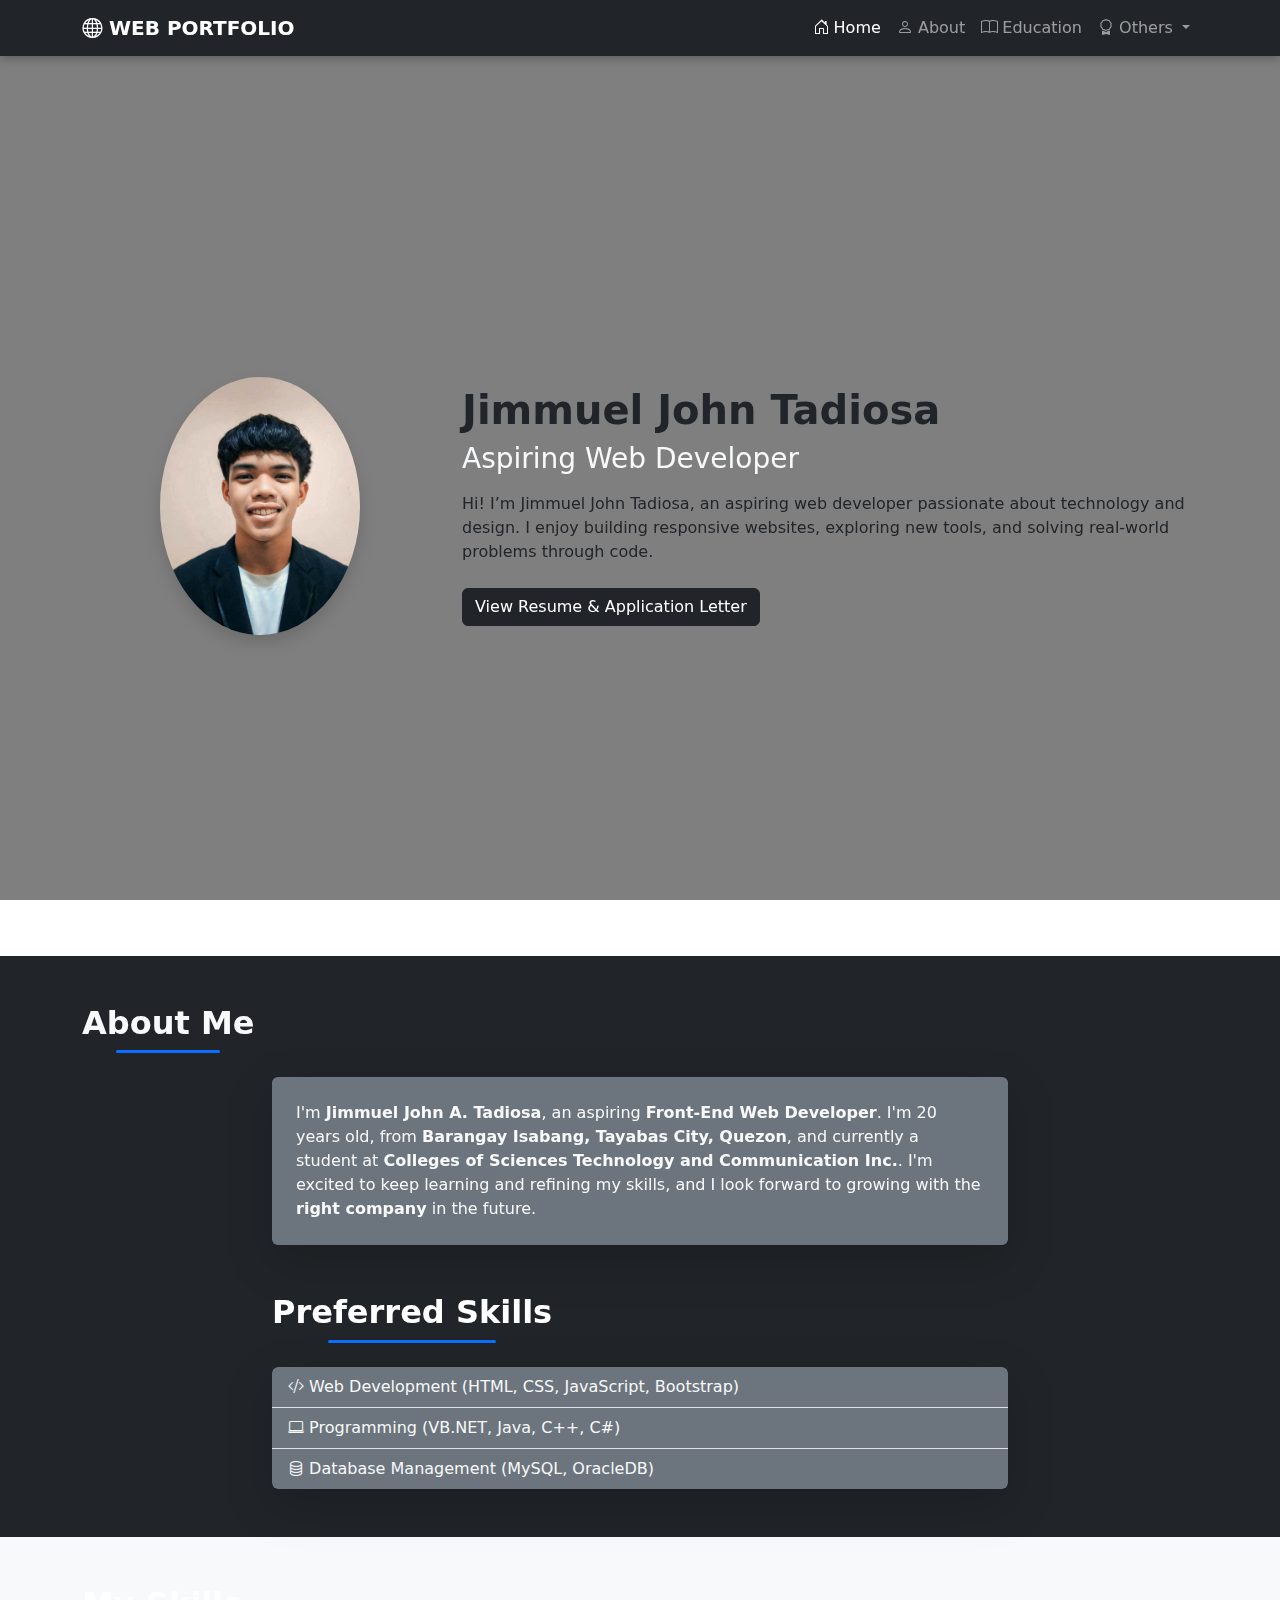
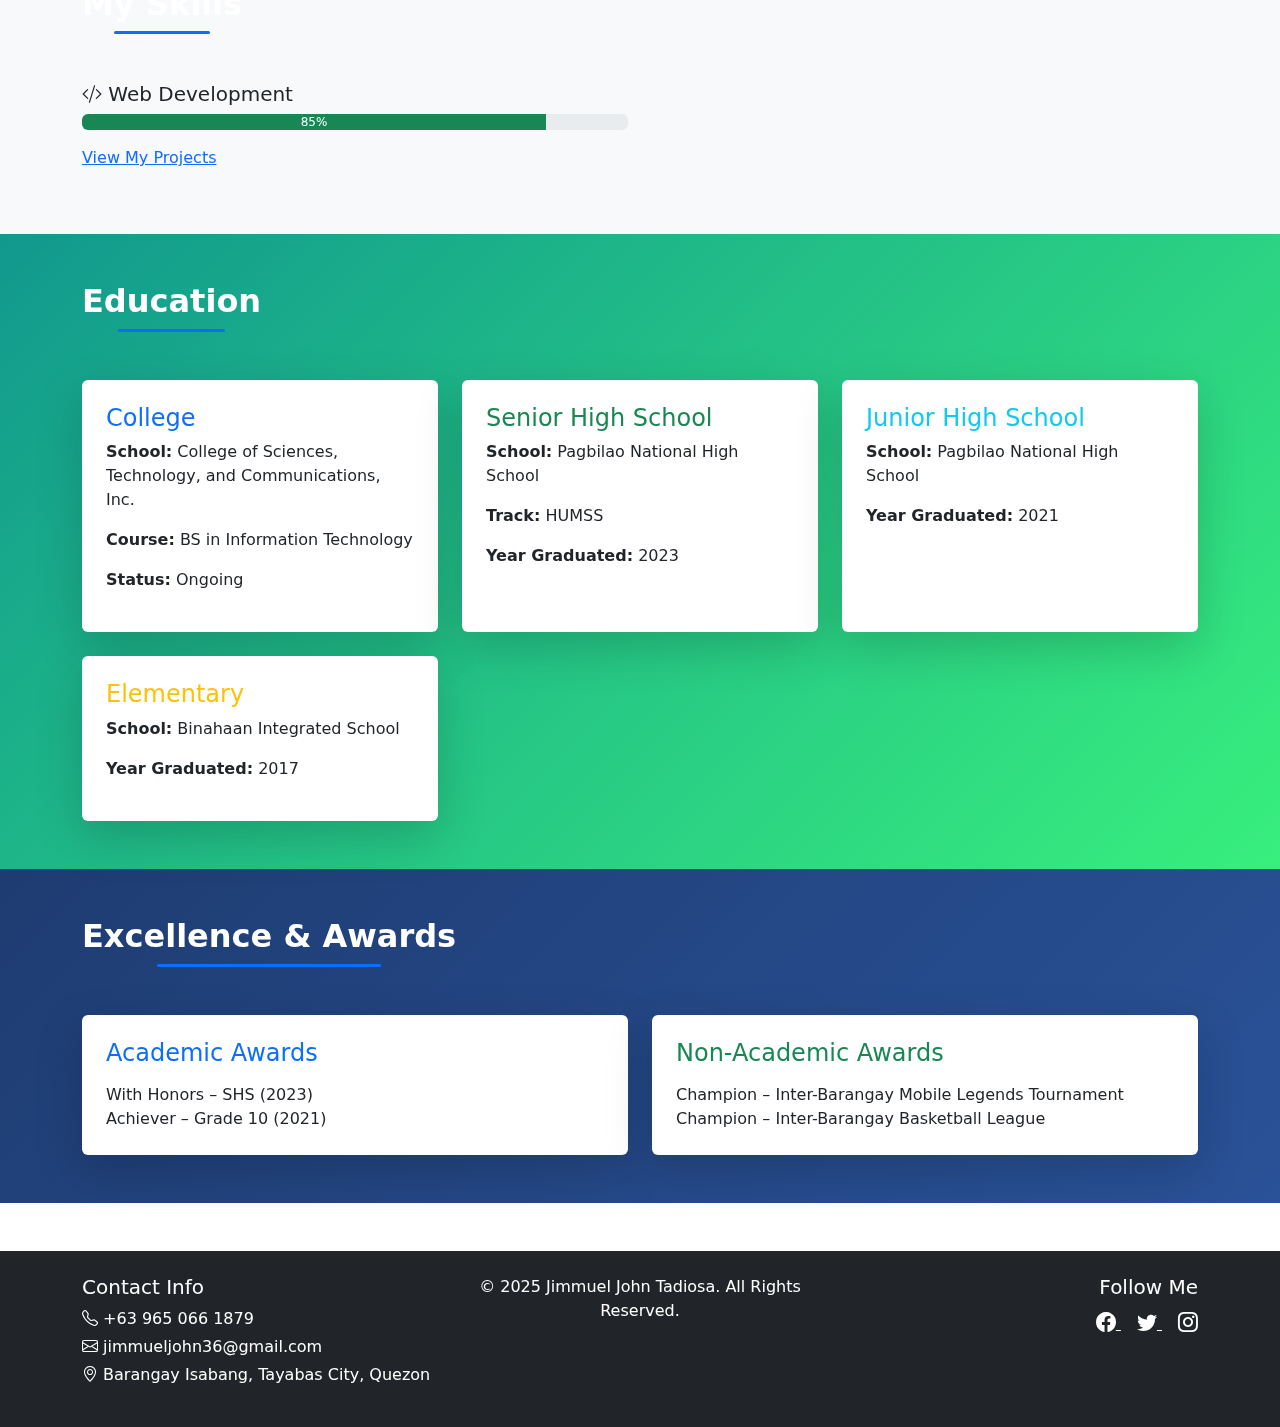
<file: index.html>
<!DOCTYPE html>
<html lang="en">
<head>
  <meta charset="UTF-8">
  <meta name="viewport" content="width=device-width, initial-scale=1.0">
  <title>Web Portfolio | Jimmuel John Tadiosa</title>
  <link rel="stylesheet" href="style.css">
  <link href="https://fonts.googleapis.com/css2?family=Roboto:wght@400;500;700&display=swap" rel="stylesheet">
  <link rel="stylesheet" href="https://cdn.jsdelivr.net/npm/bootstrap@5.3.2/dist/css/bootstrap.min.css">
  <!-- Bootstrap Icons -->
  <link rel="stylesheet" href="https://cdn.jsdelivr.net/npm/bootstrap-icons@1.11.1/font/bootstrap-icons.css">
  <style>
    html {
      scroll-behavior: smooth;
    }
  </style>
</head>
<body>
 
  <!-- Navbar -->
  <nav id="mainNavbar" class="navbar navbar-expand-lg navbar-dark bg-dark">
    <div class="container">
      <a class="navbar-brand fw-bold" href="#"><i class="bi bi-globe"></i> WEB PORTFOLIO</a>
      <button class="navbar-toggler" type="button" data-bs-toggle="collapse" 
              data-bs-target="#navbarNav" aria-controls="navbarNav" 
              aria-expanded="false" aria-label="Toggle navigation">
        <span class="navbar-toggler-icon"></span>
      </button>
      
      <div class="collapse navbar-collapse" id="navbarNav">
        <ul class="navbar-nav ms-auto text-center">
          <li class="nav-item"><a class="nav-link active" href="#header"><i class="bi bi-house-door"></i> Home</a></li>
          <li class="nav-item"><a class="nav-link" href="#about"><i class="bi bi-person"></i> About</a></li>
          <li class="nav-item"><a class="nav-link" href="#education"><i class="bi bi-book"></i> Education</a></li>
          
          <!-- Dropdown Menu -->
          <li class="nav-item dropdown">
            <a class="nav-link dropdown-toggle" href="#" id="othersDropdown" role="button" data-bs-toggle="dropdown" aria-expanded="false">
              <i class="bi bi-award"></i> Others
            </a>
            <ul class="dropdown-menu" aria-labelledby="othersDropdown">
              <li><a class="dropdown-item" href="#awards">Awards</a></li>
              <li><a class="dropdown-item" href="#contact">Contact</a></li>
            </ul>
          </li>
        </ul>
      </div>
    </div>
  </nav>

  <!-- Header -->
  <section id="header" class="min-vh-100 d-flex align-items-center">
    <div class="container text-center text-md-start">
      <div class="row align-items-center">
        <div class="col-md-4 mb-4 mb-md-0 text-center">
          <img src="./JMpic.jpg" alt="Profile picture of Jimmuel John Tadiosa" class="img-fluid rounded-circle shadow" width="200" height="200">
        </div>
        <div class="col-md-8">
          <h1 class="fw-bold">Jimmuel John Tadiosa</h1>
          <h3 class="text-light">Aspiring Web Developer</h3>
          <p class="mt-3">
            Hi! I’m Jimmuel John Tadiosa, an aspiring web developer passionate about technology and design. 
            I enjoy building responsive websites, exploring new tools, and solving real-world problems through code.
          </p>
          <button class="btn btn-dark mt-2" type="button" data-bs-toggle="collapse" 
                  data-bs-target="#documentsCollapse" aria-expanded="false" 
                  aria-controls="documentsCollapse">
            View Resume & Application Letter
          </button>

          <div class="collapse mt-3" id="documentsCollapse">
            <div class="card card-body bg-light">
              <a href="./resume.jm.jpg" class="btn btn-primary mb-2" target="_blank">Download Resume</a>
              <a href="./application-letter-jm.docx" class="btn btn-outline-primary" target="_blank">View Application Letter</a>
            </div>
          </div>
        </div>
      </div>
    </div>
  </section>

  <!-- About -->
  <section id="about" class="py-5 bg-dark text-light">
    <div class="container">
      <h2 class="section-title mb-4 text-center text-light">About Me</h2>
      <div class="row justify-content-center mb-5">
        <div class="col-lg-8">
          <div class="card p-4 bg-secondary text-light border-0 shadow-lg">
            <p class="mb-0">
              I'm <strong>Jimmuel John A. Tadiosa</strong>, an aspiring <strong>Front-End Web Developer</strong>. 
              I'm 20 years old, from <strong>Barangay Isabang, Tayabas City, Quezon</strong>, and currently a student at 
              <strong>Colleges of Sciences Technology and Communication Inc.</strong>. 
              I'm excited to keep learning and refining my skills, and I look forward to growing with the 
              <strong>right company</strong> in the future.
            </p>
          </div>
        </div>
      </div>
  
      <div class="row justify-content-center">
        <div class="col-md-8">
          <h2 class="fw-bold text-center mb-4">Preferred Skills</h2>
          <ul class="list-group list-group-flush shadow-lg rounded overflow-hidden">
            <li class="list-group-item bg-secondary text-light"> <i class="bi bi-code-slash"></i> Web Development (HTML, CSS, JavaScript, Bootstrap)</li>
            <li class="list-group-item bg-secondary text-light"> <i class="bi bi-laptop"></i> Programming (VB.NET, Java, C++, C#)</li>
            <li class="list-group-item bg-secondary text-light"> <i class="bi bi-database"></i> Database Management (MySQL, OracleDB)</li>
          </ul>
        </div>
      </div>
    </div>
  </section>
  <section id="skills" class="py-5 bg-light">
  <div class="container">
    <h2 class="text-center mb-5">My Skills</h2>
    <div class="row gy-4">
      
      <div class="col-md-6">
        <h5><i class="bi bi-code-slash"></i> Web Development</h5>
        <div class="progress mb-3">
          <div class="progress-bar bg-success" role="progressbar" style="width: 85%;">85%</div>
        </div>
        <p><a href="https://github.com/jimmueljohn36" target="_blank">View My Projects</a></p>
      </div>
    </div>
  </div>
</section>


  <!-- Education -->
  <section id="education" class="py-5" style="background: linear-gradient(135deg, #11998e, #38ef7d);">
    <div class="container">
      <h2 class="text-center text-white mb-5">Education</h2>
      <div class="row gy-4">
        <div class="col-md-4">
          <div class="card shadow-lg border-0 p-4 h-100">
            <h4 class="text-primary"> College</h4>
            <p><strong>School:</strong> College of Sciences, Technology, and Communications, Inc.</p>
            <p><strong>Course:</strong> BS in Information Technology</p>
            <p><strong>Status:</strong> Ongoing</p>
          </div>
        </div>

        <div class="col-md-4">
          <div class="card shadow-lg border-0 p-4 h-100">
            <h4 class="text-success"> Senior High School</h4>
            <p><strong>School:</strong> Pagbilao National High School</p>
            <p><strong>Track:</strong> HUMSS</p>
            <p><strong>Year Graduated:</strong> 2023</p>
          </div>
        </div>

        <div class="col-md-4">
          <div class="card shadow-lg border-0 p-4 h-100">
            <h4 class="text-info"> Junior High School</h4>
            <p><strong>School:</strong> Pagbilao National High School</p>
            <p><strong>Year Graduated:</strong> 2021</p>
          </div>
        </div>
        <div class="col-md-4">
         <div class="card shadow-lg border-0 p-4 h-100">
           <h4 class="text-warning"> Elementary</h4>
           <p><strong>School:</strong> Binahaan Integrated School</p>
           <p><strong>Year Graduated:</strong> 2017</p>
          </div>
        </div>
      </div>
    </div>
  </section>

  <!-- Awards -->
  <section id="awards" class="py-5" style="background: linear-gradient(135deg, #1e3c72, #2a5298);">
    <div class="container">
      <h2 class="section-title text-center text-white mb-5">Excellence & Awards</h2>
      <div class="row gy-4">
        <div class="col-md-6">
          <div class="card shadow-lg border-0 h-100 p-4">
            <h4 class="text-primary mb-3"> Academic Awards</h4>
            <ul class="list-unstyled mb-0">
              <li> With Honors – SHS (2023)</li>
              <li> Achiever – Grade 10 (2021)</li>
            </ul>
          </div>
        </div>
        <div class="col-md-6">
          <div class="card shadow-lg border-0 h-100 p-4">
            <h4 class="text-success mb-3"> Non-Academic Awards</h4>
            <ul class="list-unstyled mb-0">
              <li> Champion – Inter-Barangay Mobile Legends Tournament</li>
              <li> Champion – Inter-Barangay Basketball League</li>
            </ul>
          </div>
        </div>
      </div>
    </div>
  </section>

 <!-- Footer -->
<footer id="contact" class="bg-dark text-white py-4 mt-5">
  <div class="container">
    <div class="row align-items-start">
      
      <!-- Contact Information -->
      <div class="col-md-4 mb-3">
        <h5>Contact Info</h5>
        <p class="mb-1"><i class="bi bi-telephone"></i> +63 965 066 1879</p>
        <p class="mb-1"><i class="bi bi-envelope"></i> jimmueljohn36@gmail.com</p>
        <p class="mb-0"><i class="bi bi-geo-alt"></i> Barangay Isabang, Tayabas City, Quezon</p>
      </div>

      <!-- Copyright -->
      <div class="col-md-4 text-center mb-3">
        <p class="mb-0">&copy; 2025 Jimmuel John Tadiosa. All Rights Reserved.</p>
      </div>

      <!-- Social Media Icons -->
      <div class="col-md-4 text-md-end text-center">
        <h5>Follow Me</h5>
        <a href="https://facebook.com/" target="_blank" class="text-white me-3">
          <i class="bi bi-facebook fs-5"></i>
        </a>
        <a href="https://twitter.com/" target="_blank" class="text-white me-3">
          <i class="bi bi-twitter fs-5"></i>
        </a>
        <a href="https://instagram.com/" target="_blank" class="text-white">
          <i class="bi bi-instagram fs-5"></i>
        </a>
      </div>
    </div>
  </div>
</footer>

  <!-- Bootstrap JS -->
  <script src="https://cdn.jsdelivr.net/npm/bootstrap@5.3.2/dist/js/bootstrap.bundle.min.js"></script>
  
  <!-- Sticky Navbar Script -->
  <script>
    window.addEventListener("scroll", function () {
      const navbar = document.getElementById("mainNavbar");
      if (window.scrollY > 100) {
        navbar.classList.add("fixed-top", "shadow");
      } else {
        navbar.classList.remove("fixed-top", "shadow");
      }
    });
  </script>
</body>
</html>
</file>
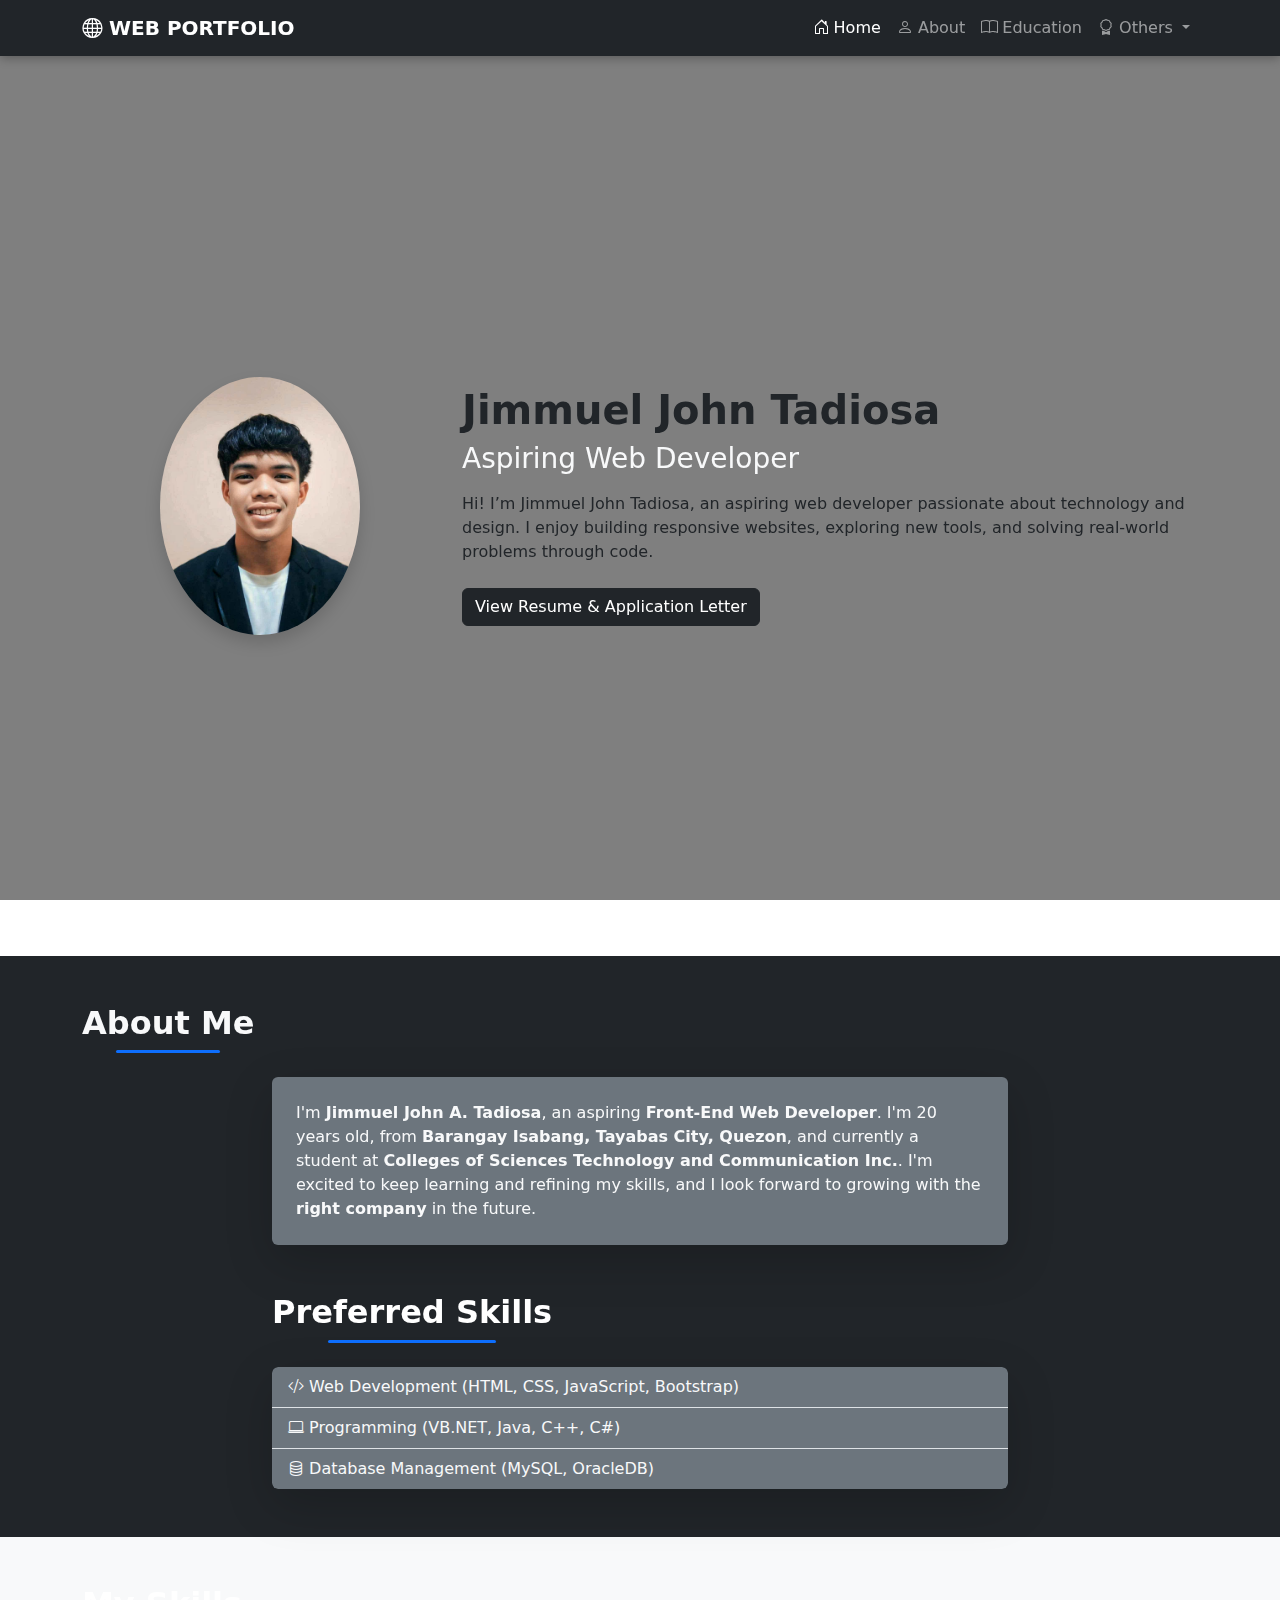
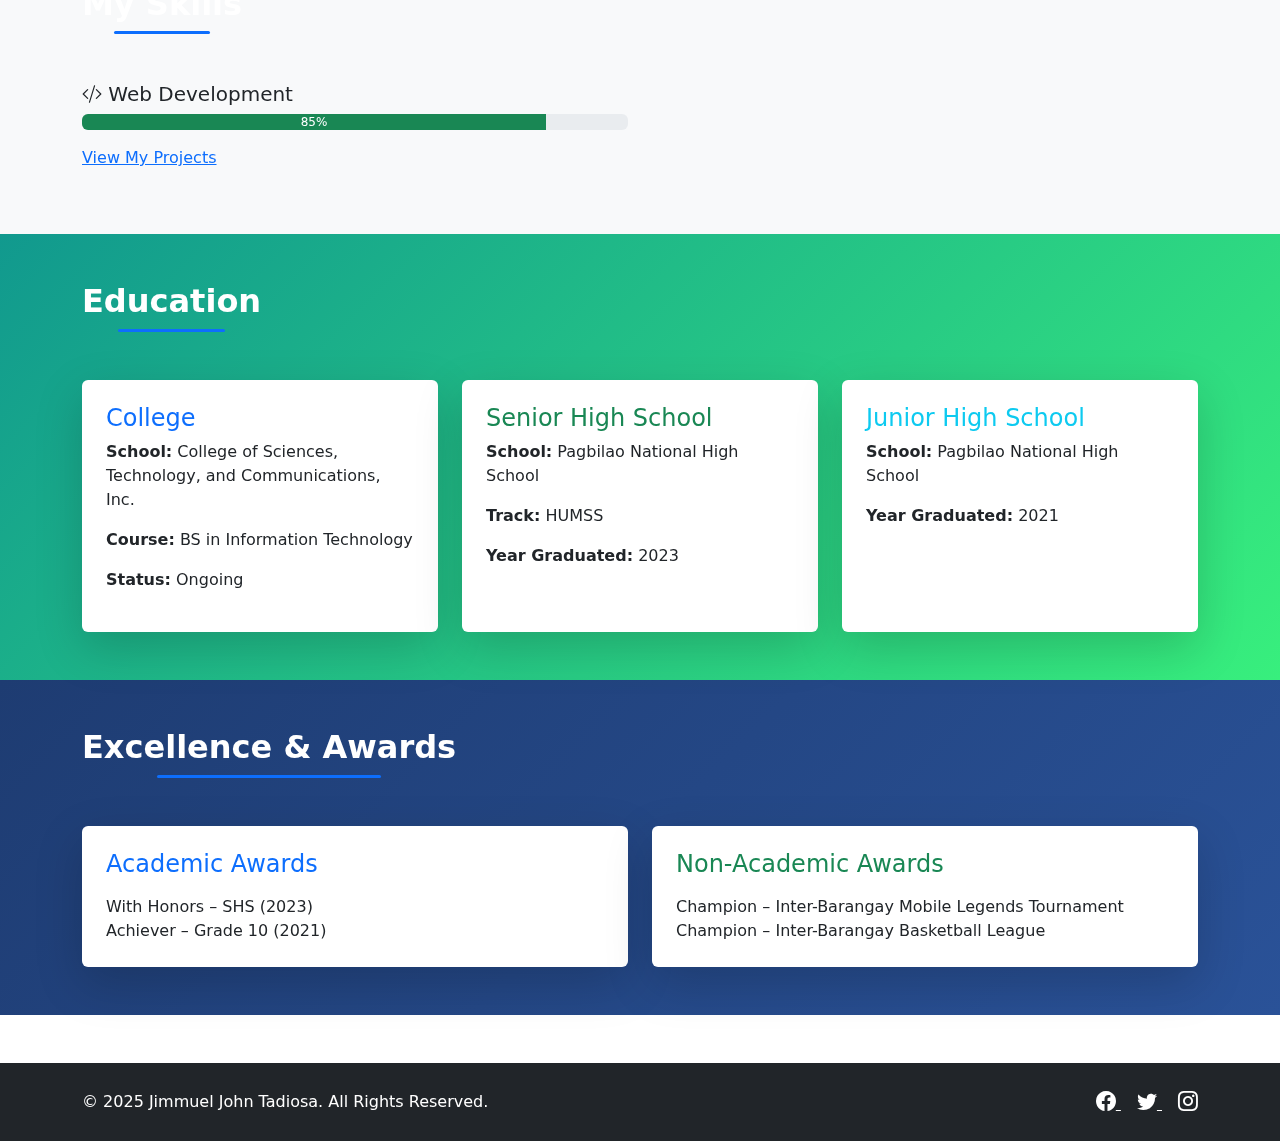
<file: index.html.html>
<!DOCTYPE html>
<html lang="en">
<head>
  <meta charset="UTF-8">
  <meta name="viewport" content="width=device-width, initial-scale=1.0">
  <title>Web Portfolio | Jimmuel John Tadiosa</title>
  <link rel="stylesheet" href="style.css">
  <link href="https://fonts.googleapis.com/css2?family=Roboto:wght@400;500;700&display=swap" rel="stylesheet">
  <link rel="stylesheet" href="https://cdn.jsdelivr.net/npm/bootstrap@5.3.2/dist/css/bootstrap.min.css">
  <!-- Bootstrap Icons -->
  <link rel="stylesheet" href="https://cdn.jsdelivr.net/npm/bootstrap-icons@1.11.1/font/bootstrap-icons.css">
  <style>
    html {
      scroll-behavior: smooth;
    }
  </style>
</head>
<body>
 
  <!-- Navbar -->
  <nav id="mainNavbar" class="navbar navbar-expand-lg navbar-dark bg-dark">
    <div class="container">
      <a class="navbar-brand fw-bold" href="#"><i class="bi bi-globe"></i> WEB PORTFOLIO</a>
      <button class="navbar-toggler" type="button" data-bs-toggle="collapse" 
              data-bs-target="#navbarNav" aria-controls="navbarNav" 
              aria-expanded="false" aria-label="Toggle navigation">
        <span class="navbar-toggler-icon"></span>
      </button>
      
      <div class="collapse navbar-collapse" id="navbarNav">
        <ul class="navbar-nav ms-auto text-center">
          <li class="nav-item"><a class="nav-link active" href="#header"><i class="bi bi-house-door"></i> Home</a></li>
          <li class="nav-item"><a class="nav-link" href="#about"><i class="bi bi-person"></i> About</a></li>
          <li class="nav-item"><a class="nav-link" href="#education"><i class="bi bi-book"></i> Education</a></li>
          
          <!-- Dropdown Menu -->
          <li class="nav-item dropdown">
            <a class="nav-link dropdown-toggle" href="#" id="othersDropdown" role="button" data-bs-toggle="dropdown" aria-expanded="false">
              <i class="bi bi-award"></i> Others
            </a>
            <ul class="dropdown-menu" aria-labelledby="othersDropdown">
              <li><a class="dropdown-item" href="#awards">Awards</a></li>
              <li><a class="dropdown-item" href="#contact">Contact</a></li>
            </ul>
          </li>
        </ul>
      </div>
    </div>
  </nav>

  <!-- Header -->
  <section id="header" class="min-vh-100 d-flex align-items-center">
    <div class="container text-center text-md-start">
      <div class="row align-items-center">
        <div class="col-md-4 mb-4 mb-md-0 text-center">
          <img src="./JMpic.jpg" alt="Profile picture of Jimmuel John Tadiosa" class="img-fluid rounded-circle shadow" width="200" height="200">
        </div>
        <div class="col-md-8">
          <h1 class="fw-bold">Jimmuel John Tadiosa</h1>
          <h3 class="text-light">Aspiring Web Developer</h3>
          <p class="mt-3">
            Hi! I’m Jimmuel John Tadiosa, an aspiring web developer passionate about technology and design. 
            I enjoy building responsive websites, exploring new tools, and solving real-world problems through code.
          </p>
          <button class="btn btn-dark mt-2" type="button" data-bs-toggle="collapse" 
                  data-bs-target="#documentsCollapse" aria-expanded="false" 
                  aria-controls="documentsCollapse">
            View Resume & Application Letter
          </button>

          <div class="collapse mt-3" id="documentsCollapse">
            <div class="card card-body bg-light">
              <a href="./resume.jm.jpg" class="btn btn-primary mb-2" target="_blank">Download Resume</a>
              <a href="./application-letter-jm.docx" class="btn btn-outline-primary" target="_blank">View Application Letter</a>
            </div>
          </div>
        </div>
      </div>
    </div>
  </section>

  <!-- About -->
  <section id="about" class="py-5 bg-dark text-light">
    <div class="container">
      <h2 class="section-title mb-4 text-center text-light">About Me</h2>
      <div class="row justify-content-center mb-5">
        <div class="col-lg-8">
          <div class="card p-4 bg-secondary text-light border-0 shadow-lg">
            <p class="mb-0">
              I'm <strong>Jimmuel John A. Tadiosa</strong>, an aspiring <strong>Front-End Web Developer</strong>. 
              I'm 20 years old, from <strong>Barangay Isabang, Tayabas City, Quezon</strong>, and currently a student at 
              <strong>Colleges of Sciences Technology and Communication Inc.</strong>. 
              I'm excited to keep learning and refining my skills, and I look forward to growing with the 
              <strong>right company</strong> in the future.
            </p>
          </div>
        </div>
      </div>
  
      <div class="row justify-content-center">
        <div class="col-md-8">
          <h2 class="fw-bold text-center mb-4">Preferred Skills</h2>
          <ul class="list-group list-group-flush shadow-lg rounded overflow-hidden">
            <li class="list-group-item bg-secondary text-light"> <i class="bi bi-code-slash"></i> Web Development (HTML, CSS, JavaScript, Bootstrap)</li>
            <li class="list-group-item bg-secondary text-light"> <i class="bi bi-laptop"></i> Programming (VB.NET, Java, C++, C#)</li>
            <li class="list-group-item bg-secondary text-light"> <i class="bi bi-database"></i> Database Management (MySQL, OracleDB)</li>
          </ul>
        </div>
      </div>
    </div>
  </section>
  <section id="skills" class="py-5 bg-light">
  <div class="container">
    <h2 class="text-center mb-5">My Skills</h2>
    <div class="row gy-4">
      
      <div class="col-md-6">
        <h5><i class="bi bi-code-slash"></i> Web Development</h5>
        <div class="progress mb-3">
          <div class="progress-bar bg-success" role="progressbar" style="width: 85%;">85%</div>
        </div>
        <p><a href="https://github.com/jimmueljohn36" target="_blank">View My Projects</a></p>
      </div>
    </div>
  </div>
</section>


  <!-- Education -->
  <section id="education" class="py-5" style="background: linear-gradient(135deg, #11998e, #38ef7d);">
    <div class="container">
      <h2 class="text-center text-white mb-5">Education</h2>
      <div class="row gy-4">
        <div class="col-md-4">
          <div class="card shadow-lg border-0 p-4 h-100">
            <h4 class="text-primary"> College</h4>
            <p><strong>School:</strong> College of Sciences, Technology, and Communications, Inc.</p>
            <p><strong>Course:</strong> BS in Information Technology</p>
            <p><strong>Status:</strong> Ongoing</p>
          </div>
        </div>

        <div class="col-md-4">
          <div class="card shadow-lg border-0 p-4 h-100">
            <h4 class="text-success"> Senior High School</h4>
            <p><strong>School:</strong> Pagbilao National High School</p>
            <p><strong>Track:</strong> HUMSS</p>
            <p><strong>Year Graduated:</strong> 2023</p>
          </div>
        </div>

        <div class="col-md-4">
          <div class="card shadow-lg border-0 p-4 h-100">
            <h4 class="text-info"> Junior High School</h4>
            <p><strong>School:</strong> Pagbilao National High School</p>
            <p><strong>Year Graduated:</strong> 2021</p>
          </div>
        </div>
      </div>
    </div>
  </section>

  <!-- Awards -->
  <section id="awards" class="py-5" style="background: linear-gradient(135deg, #1e3c72, #2a5298);">
    <div class="container">
      <h2 class="section-title text-center text-white mb-5">Excellence & Awards</h2>
      <div class="row gy-4">
        <div class="col-md-6">
          <div class="card shadow-lg border-0 h-100 p-4">
            <h4 class="text-primary mb-3"> Academic Awards</h4>
            <ul class="list-unstyled mb-0">
              <li> With Honors – SHS (2023)</li>
              <li> Achiever – Grade 10 (2021)</li>
            </ul>
          </div>
        </div>
        <div class="col-md-6">
          <div class="card shadow-lg border-0 h-100 p-4">
            <h4 class="text-success mb-3"> Non-Academic Awards</h4>
            <ul class="list-unstyled mb-0">
              <li> Champion – Inter-Barangay Mobile Legends Tournament</li>
              <li> Champion – Inter-Barangay Basketball League</li>
            </ul>
          </div>
        </div>
      </div>
    </div>
  </section>

 <!-- Footer -->
<footer id="contact" class="bg-dark text-white py-4 mt-5">
  <div class="container">
    <div class="row align-items-center">
      
      <!-- Left side: Copyright -->
      <div class="col-md-6 text-center text-md-start mb-3 mb-md-0">
        <p class="mb-0">&copy; 2025 Jimmuel John Tadiosa. All Rights Reserved.</p>
      </div>

      <!-- Right side: Social Media Icons -->
      <div class="col-md-6 text-center text-md-end">
        <a href="https://facebook.com/" target="_blank" class="text-white me-3">
          <i class="bi bi-facebook fs-5"></i>
        </a>
        <a href="https://twitter.com/" target="_blank" class="text-white me-3">
          <i class="bi bi-twitter fs-5"></i>
        </a>
        <a href="https://instagram.com/" target="_blank" class="text-white">
          <i class="bi bi-instagram fs-5"></i>
        </a>
      </div>
    </div>
  </div>
</footer>


  <!-- Bootstrap JS -->
  <script src="https://cdn.jsdelivr.net/npm/bootstrap@5.3.2/dist/js/bootstrap.bundle.min.js"></script>
  
  <!-- Sticky Navbar Script -->
  <script>
    window.addEventListener("scroll", function () {
      const navbar = document.getElementById("mainNavbar");
      if (window.scrollY > 100) {
        navbar.classList.add("fixed-top", "shadow");
      } else {
        navbar.classList.remove("fixed-top", "shadow");
      }
    });
  </script>
</body>
</html>
</file>
<file: style.css>
body {
      font-family: 'Roboto', sans-serif;
      line-height: 1.6;
      background: url("https://images.unsplash.com/photo-1503264116251-35a269479413?ixlib=rb-4.0.3&auto=format&fit=crop&w=1950&q=80") no-repeat center center fixed;
      background-size: cover;
      color: #fff; 
    }

   
    body::before {
      content: "";
      position: fixed;
      top: 0;
      left: 0;
      width: 100%;
      height: 100%;
      background: rgba(0,0,0,0.5); 
      z-index: -1;
    }

    .navbar {
      padding: 0.8rem 1rem;
      box-shadow: 0 2px 10px rgba(0,0,0,0.3);
    }

    .card {
      border: none;
      border-radius: 1rem;
      box-shadow: 0 4px 15px rgba(0,0,0,0.4);
      transition: transform 0.3s ease;
      background: rgba(255,255,255,0.9); 
      color: #000;
    }

    .card:hover {
      transform: translateY(-5px);
    }

    section h2 {
      font-weight: 700;
      margin-bottom: 2rem;
      position: relative;
      display: inline-block;
      color: #fff;
    }

    section h2::after {
      content: '';
      display: block;
      width: 60%;
      height: 3px;
      background: #0d6efd;
      margin-top: 0.5rem;
      border-radius: 2px;
      margin-left: auto;
      margin-right: auto;
    }

    footer {
      background: rgba(0,0,0,0.85);
    }
</file>
